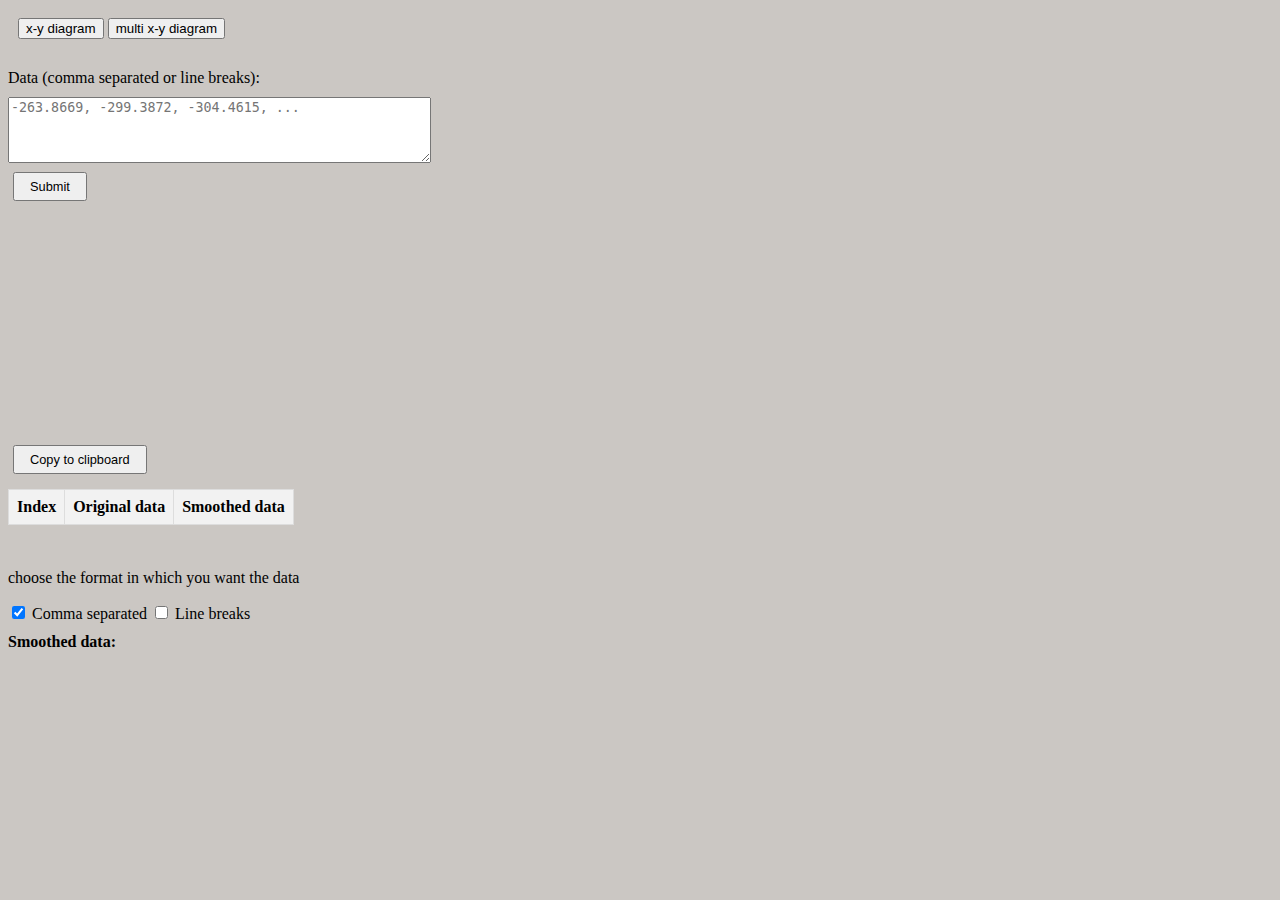
<file: index.html>
<!DOCTYPE html>
<html lang="hu">

<head>
   <meta charset="UTF-8">
   <meta name="viewport" content="width=device-width, initial-scale=1.0">
   <title>Line Chart with Moving Average</title>
   <script src="./js/npmChart.js"></script>
   <link rel="stylesheet" href="style.css">
</head>

<body>
   <div class="goto">
      <a href="index2.html"><button>x-y diagram</button></a>
      <a href="index3.html"><button>multi x-y diagram</button></a>
   </div>
   <form id="dataForm">
      <div class="pb-10"><label for="dataInput">Data (comma separated or line breaks):</label></div>
      <div>
         <textarea id="dataInput" rows="4" cols="50" placeholder="-263.8669, -299.3872, -304.4615, ..."></textarea>
      </div>
      <button type="submit" class="dataBtn">Submit</button>
   </form>
   <div class="inputBox" style="display: none;">
      <div class="checkboxWrapper">
         <input class="switch" type="checkbox" id="originalData"  checked>
      </div>
      <div class="checkboxWrapper">
         <input class="switch" type="checkbox" id="smoothedData"  checked>
      </div>
   </div>

   <canvas id="myChart" width="400" height="200"></canvas>


   <div class="pb-10">
      <button id="copyToClipboard" class="dataBtn">Copy to clipboard</button>
      </div>
   <table>
      <thead>
         <tr>
            <th>Index</th>
            <th>Original data</th>
            <th>Smoothed data</th>
         </tr>
      </thead>
      <tbody id="dataTable">
         <!-- Data goes here -->
      </tbody>
   </table>
   <div class="pb-10">
      <p>choose the format in which you want the data</p>
      <label><input type="checkbox" id="commaSeparated" checked> Comma separated</label>
      <label><input type="checkbox" id="newlineSeparated"> Line breaks</label>
   </div>
   <div>
      <strong>Smoothed data:</strong>
      <p id="smoothedDataText"></p>
   </div>
   <script>
      let originalData = [];
      let smoothedData = [];

      document.getElementById('dataForm').addEventListener('submit', function (event) {
         event.preventDefault();
         const inputData = document.getElementById('dataInput').value;
         originalData = inputData.split(/\s*[\r\n]+\s*/).map(Number);
         smoothedData = calculateMovingAverage(originalData, 10);
         updateTable();
         updateChart();
         updateSmoothedDataText();
      });

      function calculateMovingAverage(data, windowSize) {
         let result = [];
         for (let i = 0; i < data.length; i++) {
            let start = Math.max(0, i - Math.floor(windowSize / 2));
            let end = Math.min(data.length, i + Math.floor(windowSize / 2) + 1);
            let window = data.slice(start, end);
            let average = window.reduce((sum, value) => sum + value, 0) / window.length;
            result.push(average);
         }
         return result;
      }

      function updateTable() {
         const tableBody = document.getElementById('dataTable');
         tableBody.innerHTML = ''; // deletes existing rows
         for (let i = 0; i < originalData.length; i++) {
            const row = document.createElement('tr');
            const indexCell = document.createElement('td');
            indexCell.textContent = i + 1;
            row.appendChild(indexCell);

            const originalDataCell = document.createElement('td');
            originalDataCell.textContent = originalData[i];
            row.appendChild(originalDataCell);

            const smoothedDataCell = document.createElement('td');
            smoothedDataCell.textContent = smoothedData[i].toFixed(2);
            row.appendChild(smoothedDataCell);

            tableBody.appendChild(row);
         }
      }

      function updateSmoothedDataText() {
         const isCommaSeparated = document.getElementById('commaSeparated').checked;
         const isNewlineSeparated = document.getElementById('newlineSeparated').checked;

         let smoothedDataText;
         if (isCommaSeparated) {
            smoothedDataText = smoothedData.map(value => value.toFixed(2)).join(', ');
         } else if (isNewlineSeparated) {
            smoothedDataText = smoothedData.map(value => value.toFixed(2)).join('\n');
         } else {
            smoothedDataText = '';
         }

         document.getElementById('smoothedDataText').textContent = smoothedDataText;
      }

      document.getElementById('commaSeparated').addEventListener('change', function () {
         if (this.checked) {
            document.getElementById('newlineSeparated').checked = false;
            updateSmoothedDataText();
         }
      });

      document.getElementById('newlineSeparated').addEventListener('change', function () {
         if (this.checked) {
            document.getElementById('commaSeparated').checked = false;
            updateSmoothedDataText();
         }
      });

      document.getElementById('copyToClipboard').addEventListener('click', function () {
         const isCommaSeparated = document.getElementById('commaSeparated').checked;
         const isNewlineSeparated = document.getElementById('newlineSeparated').checked;

         let smoothedDataText;
         if (isCommaSeparated) {
            smoothedDataText = smoothedData.map(value => value.toFixed(2)).join(', ');
         } else if (isNewlineSeparated) {
            smoothedDataText = smoothedData.map(value => value.toFixed(2)).join('\n');
         } else {
            smoothedDataText = '';
         }

         // Copy to clipboard
         navigator.clipboard.writeText(smoothedDataText).then(() => {
            alert('Az adatok másolva lettek a vágólapra!');
         }).catch(err => {
            console.error('Hiba történt a vágólapra másolás során: ', err);
         });
      });
      const config = {
         type: 'line',
         data: {
            labels: [], // Indexes for tags
            datasets: []
         },
         options: {
            scales: {
               x: {
                  display: true,
                  title: {
                     display: true,
                     text: 'Index'
                  }
               },
               y: {
                  display: true,
                  title: {
                     display: true,
                     text: 'Value'
                  }
               }
            }
         }
      };

      let chart;
      function updateChart() {
         const datasets = [];
         if (document.getElementById('originalData').checked) {
            datasets.push({
               label: 'Original data',
               data: originalData,
               borderColor: 'rgba(255, 159, 64, 1)',
               backgroundColor: 'rgba(255, 159, 64, .2)',
               fill: false,
               tension: 0.1,
               borderWidth: 1,
               pointRadius: 2,
            });
         }
         if (document.getElementById('smoothedData').checked) {
            datasets.push({
               label: 'Smoothed data',
               data: smoothedData.map(value => parseFloat(value.toFixed(2))),
               borderColor: 'rgba(75, 192, 192, 1)',
               backgroundColor: 'rgba(75, 192, 192, 0.2)',
               fill: false,
               tension: 0.1,
               borderWidth: 1,
               pointRadius: 2,
            });
         }
         config.data.labels = originalData.map((_, index) => index + 1);
         config.data.datasets = datasets;
         if (chart) {
            chart.destroy();
         }
         chart = new Chart(document.getElementById('myChart').getContext('2d'), config);
      }

      document.getElementById('originalData').addEventListener('change', updateChart);
      document.getElementById('smoothedData').addEventListener('change', updateChart);
   </script>
</body>

</html>
</file>
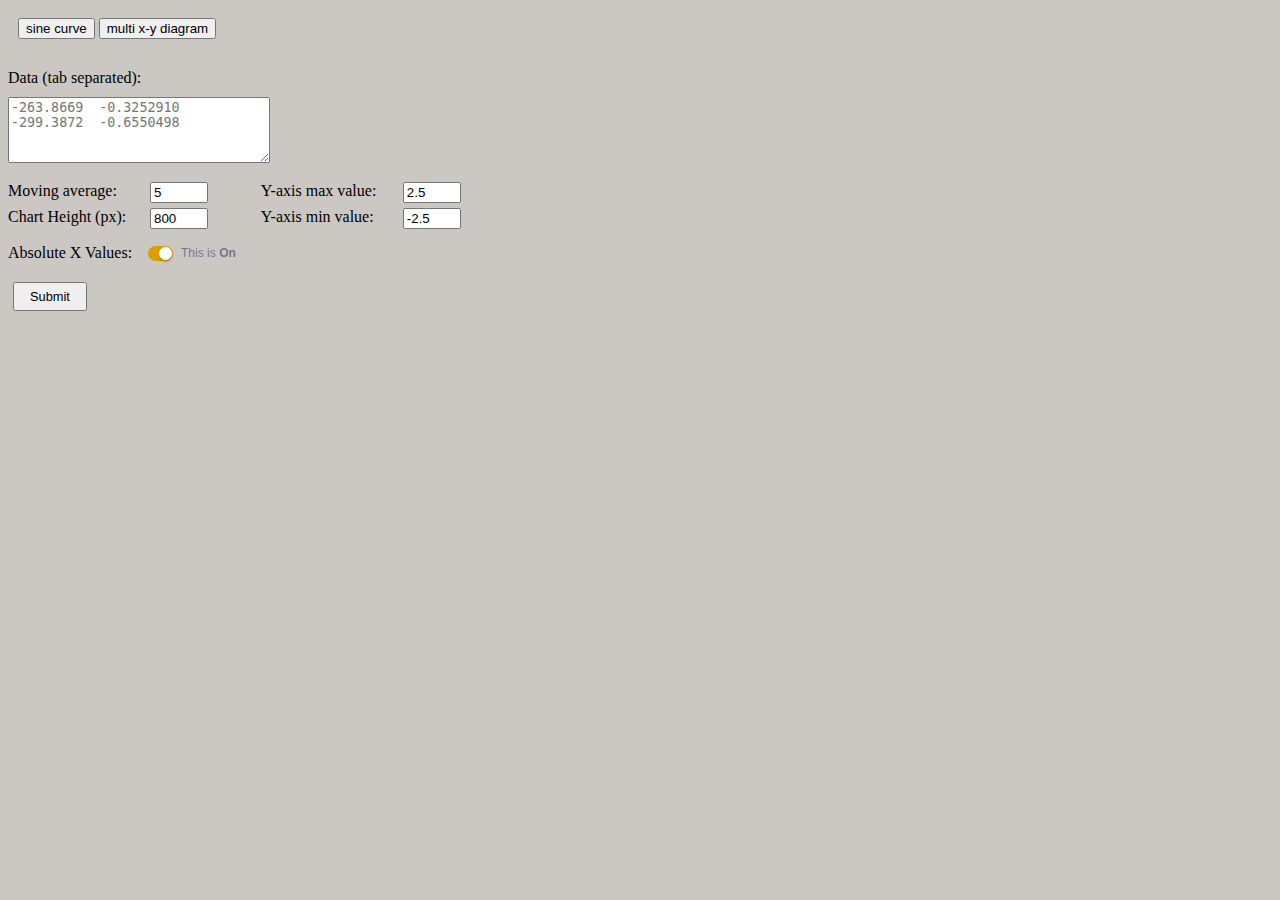
<file: index2.html>
<!DOCTYPE html>
<html lang="hu">

<head>
   <meta charset="UTF-8">
   <meta name="viewport" content="width=device-width, initial-scale=1.0">
   <title>Line Chart with Moving Average</title>
   <script src="./js/npmChart.js"></script>
   <link rel="stylesheet" href="style.css">

</head>

<body>
   <div class="goto">
      <a href="index.html"><button>sine curve</button></a>
      <a href="index3.html"><button>multi x-y diagram</button></a>
   </div>
   <form id="dataForm">
      <div class="pb-10"><label for="dataInput">Data (tab separated):</label></div>
      <div>
         <textarea id="dataInput" rows="4" cols="30"
            placeholder="-263.8669  -0.3252910 &#10;-299.3872  -0.6550498"></textarea>
      </div>
      <div class="inputBox">
         <div>
            <div>
               <label for="windowSize">Moving average:
                  <input type="number" id="windowSize" value="5" step="1" min="1"></label>
               <label for="chartHeight">Chart Height (px):
                  <input type="number" id="chartHeight" value="800" step="0.1"></label>
            </div>
            <div>
               <label for="yMax">Y-axis max value:
                  <input type="number" id="yMax" value="2.5" step="0.1"></label>
               <label for="yMin">Y-axis min value:
                  <input type="number" id="yMin" value="-2.5" step="0.1"></label>
            </div>
         </div>
         <div class="checkboxWrapper">Absolute X Values:
            <input class="switch" type="checkbox" id="absXValues" name="absXValues" value="private" checked>
            <label for="absXValues">
               <span class="switch-x-text">This is </span>
               <span class="switch-x-toggletext">
                  <span class="switch-x-unchecked">
                     <span class="switch-x-hiddenlabel">Unchecked: </span>Off
                  </span>
                  <span class="switch-x-checked">
                     <span class="switch-x-hiddenlabel">Checked: </span>On
                  </span>
               </span>
            </label>
         </div>
      </div>
      <button type="submit" class="dataBtn">Submit</button>
   </form>
   <div class="chart-container">
      <canvas id="myChart"></canvas>
   </div>
   <script>
      let xData = [];
      let yData = [];
      let smoothedXData = [];
      let smoothedYData = [];

      document.getElementById('dataForm').addEventListener('submit', function (event) {
         event.preventDefault();
         const inputData = document.getElementById('dataInput').value;

         const rows = inputData.trim().split('\n');
         xData = [];
         yData = [];
         rows.forEach(row => {
            const [x, y] = row.split('\t').map(Number);
            if (!isNaN(x) && !isNaN(y)) {
               xData.push(x);
               yData.push(y);
            }
         });

         if (xData.length === 0 || yData.length === 0) {
            alert('Nincs érvényes adat!');
            return;
         }

         const windowSize = parseInt(document.getElementById('windowSize').value);

         smoothedXData = calculateMovingAverage(xData, windowSize);
         smoothedYData = calculateMovingAverage(yData, windowSize);

         updateChart();
      });

      function calculateMovingAverage(data, windowSize) {
         let result = [];
         for (let i = 0; i < data.length; i++) {
            let start = Math.max(0, i - Math.floor(windowSize / 2));
            let end = Math.min(data.length, i + Math.floor(windowSize / 2) + 1);
            let window = data.slice(start, end);
            let average = window.reduce((sum, value) => sum + value, 0) / window.length;
            result.push(average);
         }
         return result;
      }

      const config = {
         type: 'line',
         data: {
            datasets: [{
               label: 'Original Data',
               borderColor: 'rgba(255, 159, 64, 1)',
               backgroundColor: 'rgba(255, 159, 64, .2)',
               fill: false,
               tension: 0.1,
               borderWidth: 1,
               pointRadius: 1,
               data: []
            }, {
               label: 'Smoothed Data',
               borderColor: 'rgba(153, 102, 255, 1)',
               backgroundColor: 'rgba(153, 102, 255, 0.2)',
               fill: false,
               tension: 0.1,
               borderWidth: 1,
               pointRadius: 1,
               data: []
            }]
         },
         options: {
            responsive: true,
            maintainAspectRatio: false,
            scales: {
               x: {
                  type: 'linear',
                  display: true,
                  title: {
                     display: true,
                     text: 'X-axis value'
                  }
               },
               y: {
                  display: true,
                  title: {
                     display: true,
                     text: 'Y-axis value'
                  },
                  min: -2.5,
                  max: 2.5
               }
            }
         }
      };

      let chart;
      function updateChart() {
         const originalData = xData.map((x, i) => ({ x: x, y: yData[i] }));
         const smoothedData = smoothedXData.map((x, i) => ({ x: x, y: smoothedYData[i] }));

         const absXValues = document.getElementById('absXValues').checked;

         if (absXValues) {
            originalData.forEach(d => d.x = Math.abs(d.x));
            smoothedData.forEach(d => d.x = Math.abs(d.x));
         }

         config.data.datasets[0].data = originalData;
         config.data.datasets[1].data = smoothedData;

         const yMin = parseFloat(document.getElementById('yMin').value);
         const yMax = parseFloat(document.getElementById('yMax').value);
         const chartHeight = parseInt(document.getElementById('chartHeight').value);

         config.options.scales.y.min = yMin;
         config.options.scales.y.max = yMax;

         if (chart) {
            chart.destroy();
         }
         const ctx = document.getElementById('myChart').getContext('2d');
         ctx.canvas.parentNode.style.height = `${chartHeight}px`;
         chart = new Chart(ctx, config);
      }
   </script>
</body>

</html>
</file>
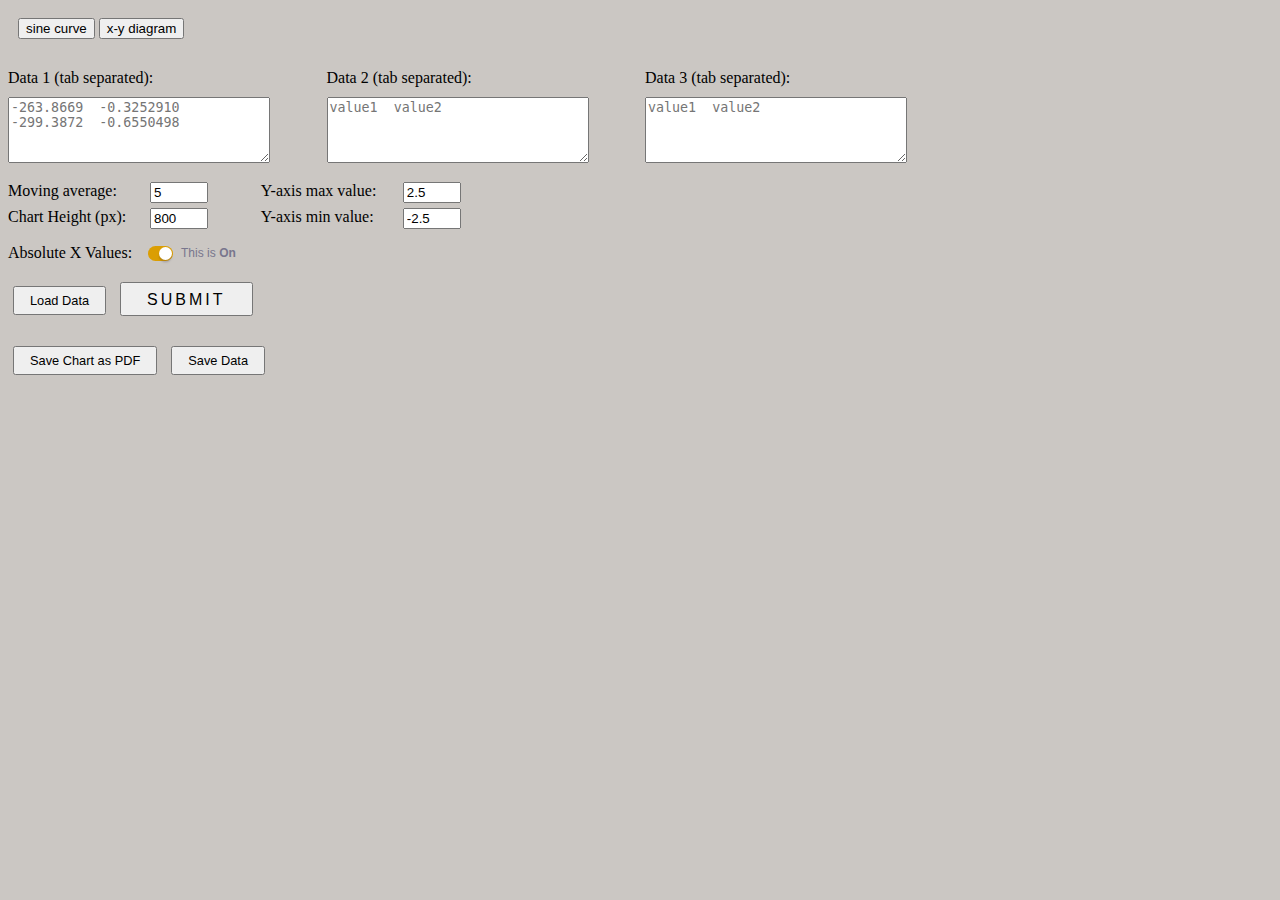
<file: index3.html>
<!DOCTYPE html>
<html lang="hu">

<head>
   <meta charset="UTF-8">
   <meta name="viewport" content="width=device-width, initial-scale=1.0">
   <title>Line Chart with Moving Average</title>
   <script src="./js/npmChart.js"></script>
   <script src="./js/jspdf.umd.min.js"></script>
   <script src="./js/html2canvas.min.js"></script>
   <link rel="stylesheet" href="style.css">
</head>

<body>
   <div class="goto">
      <a href="index.html"><button>sine curve</button></a>
      <a href="index2.html"><button>x-y diagram</button></a>
   </div>
   <form id="dataForm">
      <div class="aaa">
         <div>
            <div class="pb-10"><label for="dataInput1">Data 1 (tab separated):</label></div>
            <div>
               <textarea id="dataInput1" rows="4" cols="30"
                  placeholder="-263.8669  -0.3252910&#10;-299.3872  -0.6550498"></textarea>
            </div>
         </div>
         <div>
            <div class="pb-10"><label for="dataInput2">Data 2 (tab separated):</label></div>
            <div>
               <textarea id="dataInput2" rows="4" cols="30" placeholder="value1  value2"></textarea>
            </div>
         </div>
         <div>
            <div class="pb-10"><label for="dataInput3">Data 3 (tab separated):</label></div>
            <div>
               <textarea id="dataInput3" rows="4" cols="30" placeholder="value1  value2"></textarea>
            </div>
         </div>
      </div>
      <div class="inputBox">
         <div>
            <div>
               <label for="windowSize">Moving average:
                  <input type="number" id="windowSize" value="5" step="1" min="1"></label>
               <label for="chartHeight">Chart Height (px):
                  <input type="number" id="chartHeight" value="800" step="0.1"></label>
            </div>
            <div>
               <label for="yMax">Y-axis max value:
                  <input type="number" id="yMax" value="2.5" step="0.1"></label>
               <label for="yMin">Y-axis min value:
                  <input type="number" id="yMin" value="-2.5" step="0.1"></label>
            </div>
         </div>
         <div class="checkboxWrapper">Absolute X Values:
            <input class="switch" type="checkbox" id="absXValues" name="absXValues" value="private" checked>
            <label for="absXValues">
               <span class="switch-x-text">This is </span>
               <span class="switch-x-toggletext">
                  <span class="switch-x-unchecked">
                     <span class="switch-x-hiddenlabel">Unchecked: </span>Off
                  </span>
                  <span class="switch-x-checked">
                     <span class="switch-x-hiddenlabel">Checked: </span>On
                  </span>
               </span>
            </label>
         </div>
      </div>
      <div>
         <button id="loadDataBtn" class="dataBtn" type="button">Load Data</button>
         <button type="submit" class="submitBtn">Submit</button>
      </div>
   </form>
   <button id="savePdfBtn" class="pdfBtn">Save Chart as PDF</button>
   <button id="saveDataBtn" class="dataBtn">Save Data</button>
   <input type="file" id="loadDataInput" style="display:none;">

   <div class="chart-container">
      <canvas id="myChart"></canvas>
   </div>

   <script>
      let datasets = [];

      document.getElementById('dataForm').addEventListener('submit', function (event) {
         event.preventDefault();
         datasets = [];
         const inputData1 = document.getElementById('dataInput1').value;
         const inputData2 = document.getElementById('dataInput2').value;
         const inputData3 = document.getElementById('dataInput3').value;
         const dataInputs = [inputData1, inputData2, inputData3];
         const colors = ['rgba(255, 159, 64, 1)', 'rgba(75, 192, 192, 1)', 'rgba(153, 102, 255, 1)'];

         dataInputs.forEach((dataInput, index) => {
            const rows = dataInput.trim().split('\n');
            let xData = [];
            let yData = [];
            rows.forEach(row => {
               const [x, y] = row.split('\t').map(Number);
               if (!isNaN(x) && !isNaN(y)) {
                  xData.push(x);
                  yData.push(y);
               }
            });

            if (xData.length > 0 && yData.length > 0) {
               const windowSize = parseInt(document.getElementById('windowSize').value);
               const smoothedXData = calculateMovingAverage(xData, windowSize);
               const smoothedYData = calculateMovingAverage(yData, windowSize);

               const dataset = {
                  label: `Dataset ${index + 1}`,
                  borderColor: colors[index],
                  backgroundColor: colors[index].replace('1)', '0.2)'),
                  fill: false,
                  tension: 0.1,
                  borderWidth: 1,
                  pointRadius: 1,
                  data: smoothedXData.map((x, i) => ({ x: x, y: smoothedYData[i] }))
               };

               datasets.push(dataset);
            }
         });

         if (datasets.length === 0) {
            alert('Nincs érvényes adat!');
            return;
         }

         updateChart();
      });

      function calculateMovingAverage(data, windowSize) {
         let result = [];
         for (let i = 0; i < data.length; i++) {
            let start = Math.max(0, i - Math.floor(windowSize / 2));
            let end = Math.min(data.length, i + Math.floor(windowSize / 2) + 1);
            let window = data.slice(start, end);
            let average = window.reduce((sum, value) => sum + value, 0) / window.length;
            result.push(average);
         }
         return result;
      }

      const config = {
         type: 'line',
         data: {
            datasets: []
         },
         options: {
            responsive: true,
            maintainAspectRatio: false,
            scales: {
               x: {
                  type: 'linear',
                  display: true,
                  title: {
                     display: true,
                     text: 'X-axis value'
                  }
               },
               y: {
                  display: true,
                  title: {
                     display: true,
                     text: 'Y-axis value'
                  },
                  min: -2.5,
                  max: 2.5
               }
            }
         }
      };

      let chart;
      function updateChart() {
         const absXValues = document.getElementById('absXValues').checked;

         datasets.forEach(dataset => {
            if (absXValues) {
               dataset.data.forEach(d => d.x = Math.abs(d.x));
            }
         });

         config.data.datasets = datasets;

         const yMin = parseFloat(document.getElementById('yMin').value);
         const yMax = parseFloat(document.getElementById('yMax').value);
         const chartHeight = parseInt(document.getElementById('chartHeight').value);

         config.options.scales.y.min = yMin;
         config.options.scales.y.max = yMax;

         if (chart) {
            chart.destroy();
         }
         const ctx = document.getElementById('myChart').getContext('2d');
         ctx.canvas.parentNode.style.height = `${chartHeight}px`;
         chart = new Chart(ctx, config);
      }

      document.getElementById('savePdfBtn').addEventListener('click', function () {
         const fileName = prompt("Enter the file name for the PDF:", "chart.pdf");
         if (fileName) {
            const { jsPDF } = window.jspdf;
            const pdf = new jsPDF('p', 'mm', 'a4');
            const chartContainer = document.querySelector('.chart-container');

            html2canvas(chartContainer).then(canvas => {
               const imgData = canvas.toDataURL('image/png');
               const imgWidth = 190;
               const imgHeight = canvas.height * imgWidth / canvas.width;
               pdf.addImage(imgData, 'PNG', 10, 10, imgWidth, imgHeight);
               pdf.save(fileName);
            });
         }
      });

      document.getElementById('saveDataBtn').addEventListener('click', function () {
         const fileName = prompt("Enter the file name for the data:", "data.json");
         if (fileName) {
            const data = {
               data1: document.getElementById('dataInput1').value,
               data2: document.getElementById('dataInput2').value,
               data3: document.getElementById('dataInput3').value,
               windowSize: document.getElementById('windowSize').value,
               yMax: document.getElementById('yMax').value,
               yMin: document.getElementById('yMin').value,
               chartHeight: document.getElementById('chartHeight').value,
               absXValues: document.getElementById('absXValues').checked
            };
            const blob = new Blob([JSON.stringify(data)], { type: 'application/json' });
            const url = URL.createObjectURL(blob);
            const a = document.createElement('a');
            a.href = url;
            a.download = fileName;
            a.click();
            URL.revokeObjectURL(url);
         }
      });

      document.getElementById('loadDataBtn').addEventListener('click', function () {
         document.getElementById('loadDataInput').click();
      });

      document.getElementById('loadDataInput').addEventListener('change', function (event) {
         const file = event.target.files[0];
         const reader = new FileReader();
         reader.onload = function (e) {
            const data = JSON.parse(e.target.result);
            document.getElementById('dataInput1').value = data.data1;
            document.getElementById('dataInput2').value = data.data2;
            document.getElementById('dataInput3').value = data.data3;
            document.getElementById('windowSize').value = data.windowSize;
            document.getElementById('yMax').value = data.yMax;
            document.getElementById('yMin').value = data.yMin;
            document.getElementById('chartHeight').value = data.chartHeight;
            document.getElementById('absXValues').checked = data.absXValues;
         };
         reader.readAsText(file);
      });
   </script>
</body>

</html>
</file>
<file: style.css>
body {
         background-color: #cbc7c3;
      }

      .goto {
         padding: 10px 0 20px 10px;
      }

      form {
         margin-block-end: 20px;
      }

      form .aaa {
         display: grid;
         grid-template-columns: repeat(auto-fill, minmax(250px, 1fr));
         gap: 10px;
      }

      .inputBox {
         display: flex;
         flex-direction: column;
         gap: 10px;
         padding-block: 15px;
      }

      .inputBox>div {
         display: grid;
         grid-template-columns: repeat(auto-fill, minmax(250px, 1fr));
      }

      .inputBox>div>div {
         display: flex;
         flex-direction: column;
         gap: 5px;
         margin-bottom: 5px;
      }

      .inputBox>div>div label {
         width: 200px;
      }

      .inputBox>div>div label input {
         float: right;
      }

      .inputBox label input {
         width: 50px;
      }

      .inputBox .checkboxWrapper {
         width: 280px;
         display: grid;
         grid-template-columns: repeat(auto-fill, minmax(125px, 1fr));
      }

      .inputBox .checkboxWrapper .switch {
         display: none;
      }

      .inputBox .checkboxWrapper .switch+label {
         -webkit-box-align: center;
         -webkit-align-items: center;
         -ms-flex-align: center;
         align-items: center;
         color: #78768d;
         cursor: pointer;
         display: -webkit-box;
         display: -webkit-flex;
         display: -ms-flexbox;
         display: flex;
         font-family: 'Helvetica Neue', Helvetica, Arial, sans-serif;
         font-size: 12px;
         line-height: 15px;
         position: relative;
         -webkit-user-select: none;
         -moz-user-select: none;
         -ms-user-select: none;
         user-select: none;
      }

      .inputBox .checkboxWrapper .switch+label::before,
      .inputBox .checkboxWrapper .switch+label::after {
         content: '';
         display: block;
      }

      .inputBox .checkboxWrapper .switch+label::before {
         background-color: #555555;
         border-radius: 500px;
         height: 15px;
         margin-right: 8px;
         -webkit-transition: background-color 0.125s ease-out;
         transition: background-color 0.125s ease-out;
         width: 25px;
      }

      .inputBox .checkboxWrapper .switch+label::after {
         background-color: #fff;
         border-radius: 13px;
         box-shadow: 0 3px 1px 0 rgba(37, 34, 71, 0.05), 0 2px 2px 0 rgba(37, 34, 71, 0.1), 0 3px 3px 0 rgba(37, 34, 71, 0.05);
         height: 13px;
         left: 1px;
         position: absolute;
         -webkit-transition: -webkit-transform 0.125s ease-out;
         transition: -webkit-transform 0.125s ease-out;
         transition: transform 0.125s ease-out;
         transition: transform 0.125s ease-out, -webkit-transform 0.125s ease-out;
         width: 13px;
      }

      .inputBox .checkboxWrapper .switch+label .switch-x-text {
         display: block;
         margin-right: .3em;
      }

      .inputBox .checkboxWrapper .switch+label .switch-x-toggletext {
         display: block;
         font-weight: bold;
         height: 15px;
         overflow: hidden;
         position: relative;
         width: 25px;
      }

      .inputBox .checkboxWrapper .switch+label .switch-x-unchecked,
      .inputBox .checkboxWrapper .switch+label .switch-x-checked {
         left: 0;
         position: absolute;
         top: 0;
         -webkit-transition: opacity 0.125s ease-out, -webkit-transform 0.125s ease-out;
         transition: opacity 0.125s ease-out, -webkit-transform 0.125s ease-out;
         transition: transform 0.125s ease-out, opacity 0.125s ease-out;
         transition: transform 0.125s ease-out, opacity 0.125s ease-out, -webkit-transform 0.125s ease-out;
      }

      .inputBox .checkboxWrapper .switch+label .switch-x-unchecked {
         opacity: 1;
         -webkit-transform: none;
         transform: none;
      }

      .inputBox .checkboxWrapper .switch+label .switch-x-checked {
         opacity: 0;
         -webkit-transform: translate3d(0, 100%, 0);
         transform: translate3d(0, 100%, 0);
      }

      .inputBox .checkboxWrapper .switch+label .switch-x-hiddenlabel {
         position: absolute;
         visibility: hidden;
      }

      .inputBox .checkboxWrapper .switch:checked+label::before {
         background-color: #db9e03;
      }

      .inputBox .checkboxWrapper .switch:checked+label::after {
         -webkit-transform: translate3d(10px, 0, 0);
         transform: translate3d(10px, 0, 0);
      }

      .inputBox .checkboxWrapper .switch:checked+label .switch-x-unchecked {
         opacity: 0;
         -webkit-transform: translate3d(0, -100%, 0);
         transform: translate3d(0, -100%, 0);
      }

      .inputBox .checkboxWrapper .switch:checked+label .switch-x-checked {
         opacity: 1;
         -webkit-transform: none;
         transform: none;
      }

      .submitBtn,
      .dataBtn,
      .pdfBtn {
         width: fit-content;
         font-size: .8rem;
         padding: 5px 15px;
         margin: 5px;
      }

      .submitBtn {
         padding-block-start: 7px;
         padding-inline: 25px;
         font-size: 1rem;
         text-transform: uppercase;
         letter-spacing: 3px;
      }

      .pb-10 {
         padding-block: 10px
      }

      table {
         width: 100%;
         border-collapse: collapse;
         max-height: 300px;
         overflow-y: auto;
         display: ruby-text;
      }

      thead {
         position: sticky;
         top: 0;
      }

      th,
      td {
         border: 1px solid #ddd;
         padding: 8px;
      }

      th {
         background-color: #f2f2f2;
         text-align: left;
      }

      .chart-container {
         width: 100%;
         margin-block-start: 10px;
      }
</file>
